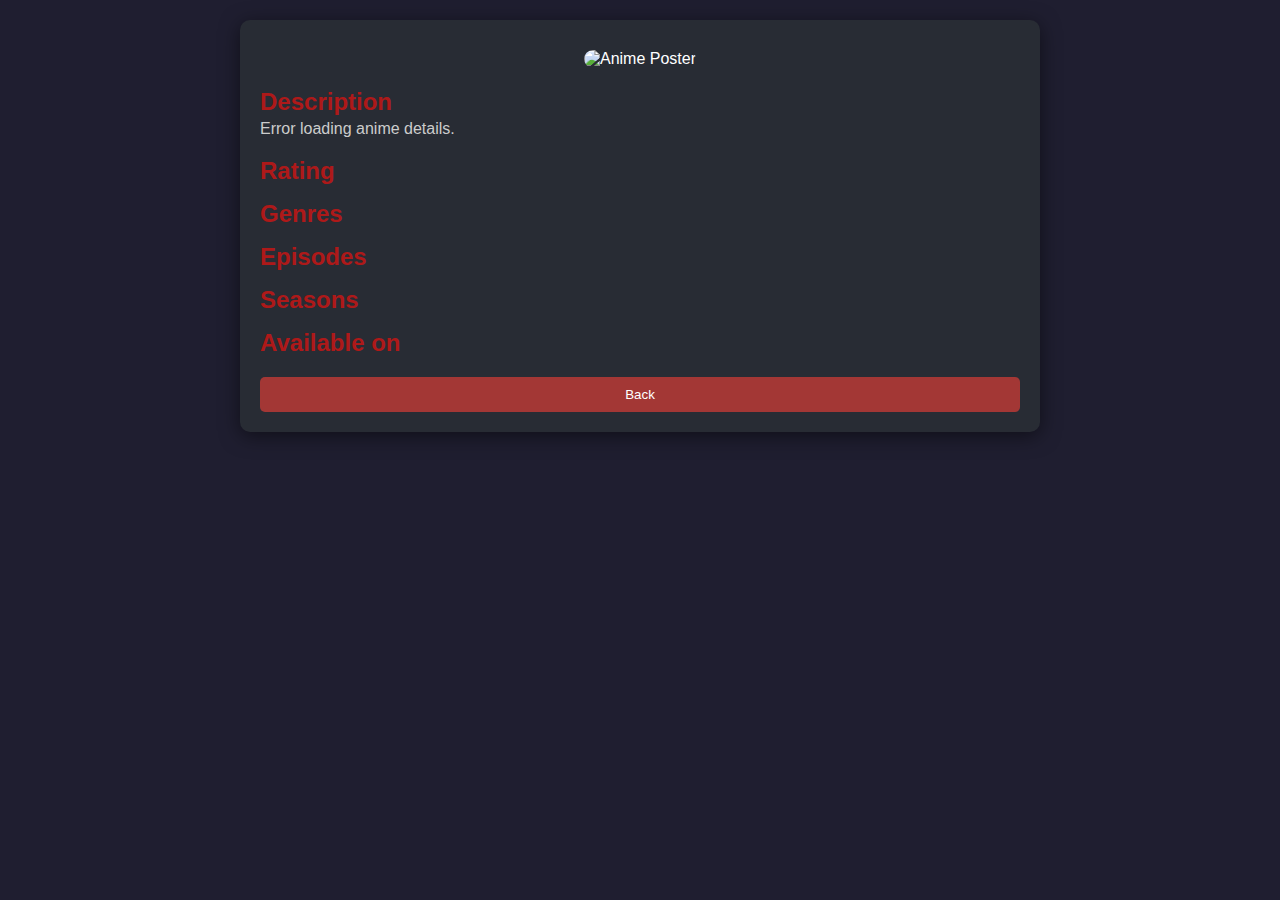
<file: anime-details.html>
<!DOCTYPE html>
<html lang="en">
<head>
    <meta charset="UTF-8">
    <meta name="viewport" content="width=device-width, initial-scale=1.0">
    <title>Anime Details</title>
    <link rel="stylesheet" href="anime-details.css"> 
</head>
<body>
    <div class="anime-details-container">
        <div class="anime-details-header">
            <h1 id="animeTitle"></h1>
            <img id="animeImage" alt="Anime Poster" />
        </div>
        <div class="anime-details-content">
            <h2>Description</h2>
            <p id="animeDescription"></p>
            <h2>Rating</h2>
            <p id="animeRating"></p>
            <h2>Genres</h2>
            <p id="animeGenres"></p>
            <h2>Episodes</h2>
            <p id="animeEpisodes"></p>
            <h2>Seasons</h2>
            <p id="animeSeasons"></p>
            <h2>Available on</h2>
            <p id="animePlatforms"></p>
            <button id="backButton">Back</button>
        </div>
    </div>
    <div id="loadingIndicator" class="loading-indicator" style="display: none;">
        <div class="loader"></div>
    </div>
    <script src="anime-details.js"></script> 
</body>
</html>
</file>
<file: anime-details.css>
/* Reset Styles */
* {
    margin: 0;
    padding: 0;
    box-sizing: border-box;
}

body {
    font-family: Arial, sans-serif;
    background-color: #1f1e30; 
    color: #ffffff;
    padding: 20px;
}

/* Anime Details */
.anime-details-container {
    max-width: 800px; 
    margin: 0 auto; 
    background-color: #282c34; 
    border-radius: 10px; 
    padding: 20px; 
    box-shadow: 0 4px 20px rgba(0, 0, 0, 0.5); 
}

.anime-details-header {
    text-align: center; 
}

.anime-details-header h1 {
    color: #ff8c00; 
    margin-bottom: 10px;
}

.anime-details-header img {
    width: 100%; 
    max-width: 300px; 
    height: auto; 
    border-radius: 10px; 
}

/* Content Styles */
.anime-details-content {
    margin-top: 20px; 
}

.anime-details-content h2 {
    color: #ae1919; 
    margin-top: 15px; 
}

.anime-details-content p {
    color: #ccc; 
    line-height: 1.6; 
}

/* Button Styles */
#backButton {
    background-color: #ce3b36be; 
    color: white; 
    border: none;
    padding: 10px 15px; 
    border-radius: 5px; 
    cursor: pointer;
    margin-top: 20px;
    display: block; 
    width: 100%; 
}

#backButton:hover {
    background-color: #ff8c00;
}
.loading-indicator {
    position: fixed;
    top: 50%;
    left: 50%;
    transform: translate(-50%, -50%);
    display: flex;
    flex-direction: column;
    align-items: center;
    color: white;
    padding: 15px 30px;
    border-radius: 8px;
    z-index: 1000; 
}

.loader {
    border: 8px solid rgba(255, 255, 255, 0.3); 
    border-top: 8px solid #ca3413; 
    border-radius: 50%;
    width: 40px; 
    height: 40px; 
    animation: spin 1s linear infinite; 
    margin-bottom: 10px;
}

/* Loader animation */
@keyframes spin {
    0% { transform: rotate(0deg); }
    100% { transform: rotate(360deg); }
}


#animeDetails {
    text-align: center;
    margin: 20px auto;
    width: 80%;
    color: #ffffff;
}

#animeDetails h1 {
    font-size: 28px;
    margin-bottom: 15px;
}

#animeDetails img {
    width: 300px;
    border-radius: 8px;
    margin-bottom: 20px;
}

#animeDetails p {
    font-size: 16px;
    margin: 8px 0;
    color: #dcdcdc;
}

#animeDetails p strong {
    color: #ff8c00;
}
</file>
